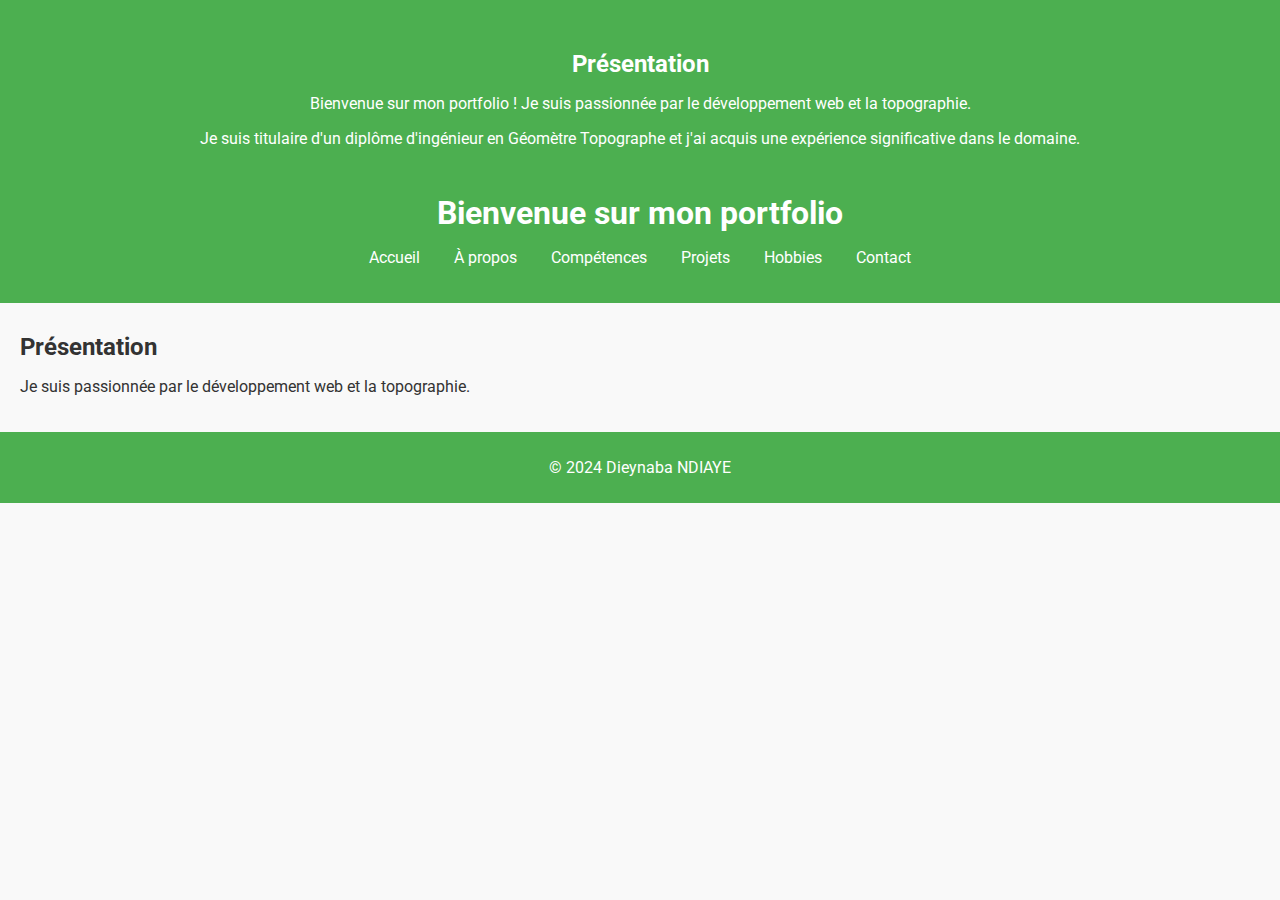
<file: index.html>
<!DOCTYPE html>
<html lang="fr">
<head>
    <meta charset="UTF-8">
    <meta name="viewport" content="width=device-width, initial-scale=1.0">
    <title>Mon Portfolio</title>
    <link rel="stylesheet" href="styles.css">
    <link href="https://fonts.googleapis.com/css2?family=Roboto:wght@400;700&display=swap" rel="stylesheet">
</head>
<body>
    <header>
        <main>
            <section>
                <h2>Présentation</h2>
                <p>Bienvenue sur mon portfolio ! Je suis passionnée par le développement web et la topographie.</p>
                <p>Je suis titulaire d'un diplôme d'ingénieur en Géomètre Topographe et j'ai acquis une expérience significative dans le domaine.</p>
            </section>
        </main>        
        <h1>Bienvenue sur mon portfolio</h1>
        <nav>
            <ul>
                <li><a href="index.html">Accueil</a></li>
                <li><a href="about.html">À propos</a></li>
                <li><a href="skills.html">Compétences</a></li>
                <li><a href="projects.html">Projets</a></li>
                <li><a href="hobbies.html">Hobbies</a></li>
                <li><a href="contact.html">Contact</a></li>
            </ul>
        </nav>
    </header>
    <main>
        <section>
            <h2>Présentation</h2>
            <p>Je suis passionnée par le développement web et la topographie.</p>
        </section>
    </main>
    <footer>
        <p>&copy; 2024 Dieynaba NDIAYE</p>
    </footer>
</body>
</html>
</file>
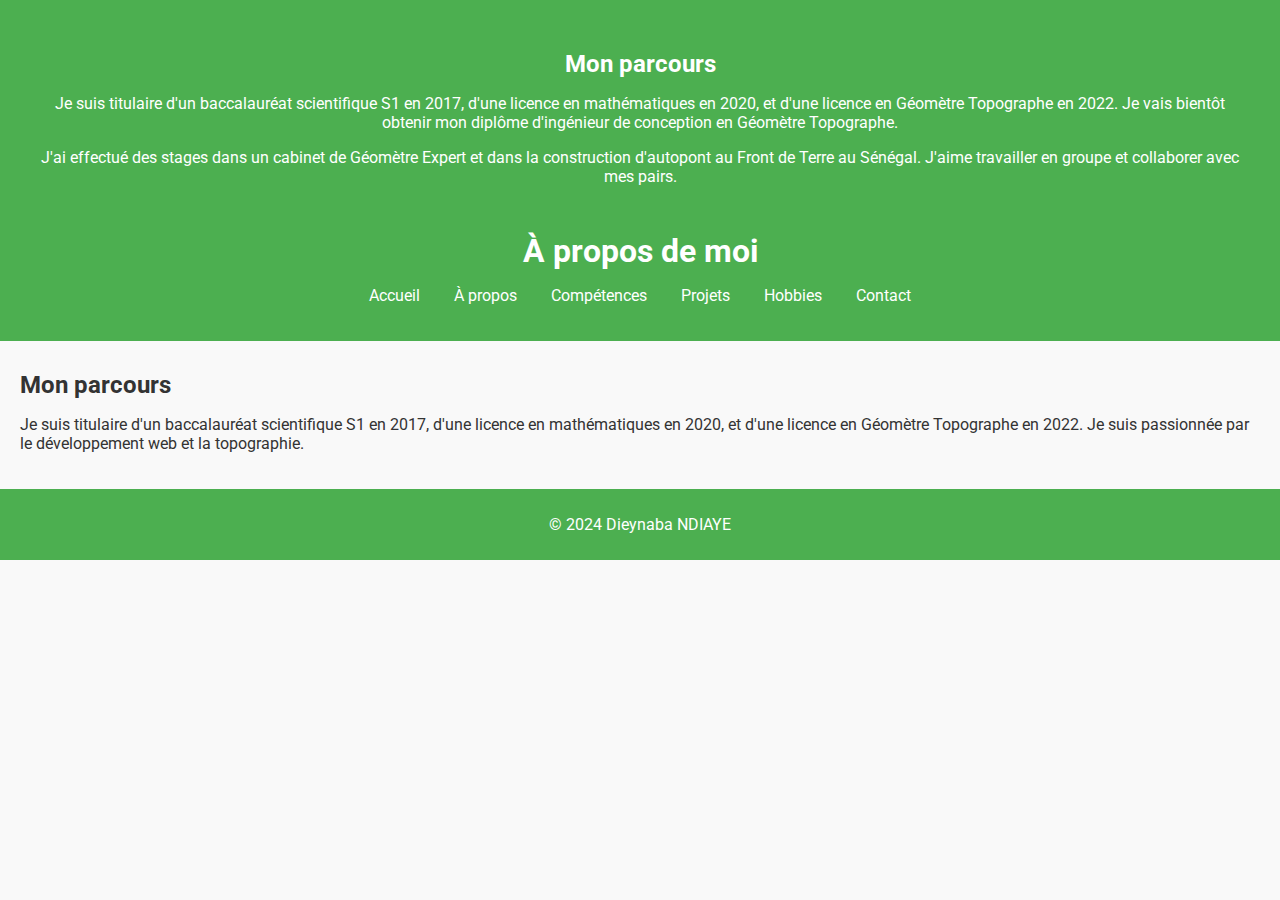
<file: about.html>
<!DOCTYPE html>
<html lang="fr">
<head>
    <meta charset="UTF-8">
    <meta name="viewport" content="width=device-width, initial-scale=1.0">
    <title>À propos</title>
    <link rel="stylesheet" href="styles.css">
    <link href="https://fonts.googleapis.com/css2?family=Roboto:wght@400;700&display=swap" rel="stylesheet">
</head>
<body>
    <header>
        <main>
            <section>
                <h2>Mon parcours</h2>
                <p>
                    Je suis titulaire d'un baccalauréat scientifique S1 en 2017, d'une licence en mathématiques en 2020, 
                    et d'une licence en Géomètre Topographe en 2022. Je vais bientôt obtenir mon diplôme d'ingénieur de conception 
                    en Géomètre Topographe.
                </p>
                <p>
                    J'ai effectué des stages dans un cabinet de Géomètre Expert et dans la construction d'autopont au Front de Terre au Sénégal. 
                    J'aime travailler en groupe et collaborer avec mes pairs.
                </p>
            </section>
        </main>        
        <h1>À propos de moi</h1>
        <nav>
            <ul>
                <li><a href="index.html">Accueil</a></li>
                <li><a href="about.html">À propos</a></li>
                <li><a href="skills.html">Compétences</a></li>
                <li><a href="projects.html">Projets</a></li>
                <li><a href="hobbies.html">Hobbies</a></li>
                <li><a href="contact.html">Contact</a></li>
            </ul>
        </nav>
    </header>
    <main>
        <section>
            <h2>Mon parcours</h2>
            <p>
                Je suis titulaire d'un baccalauréat scientifique S1 en 2017, d'une licence en mathématiques en 2020, et d'une licence en Géomètre Topographe en 2022. Je suis passionnée par le développement web et la topographie.
            </p>
        </section>
    </main>
    <footer>
        <p>&copy; 2024 Dieynaba NDIAYE</p>
    </footer>
</body>
</html>
</file>
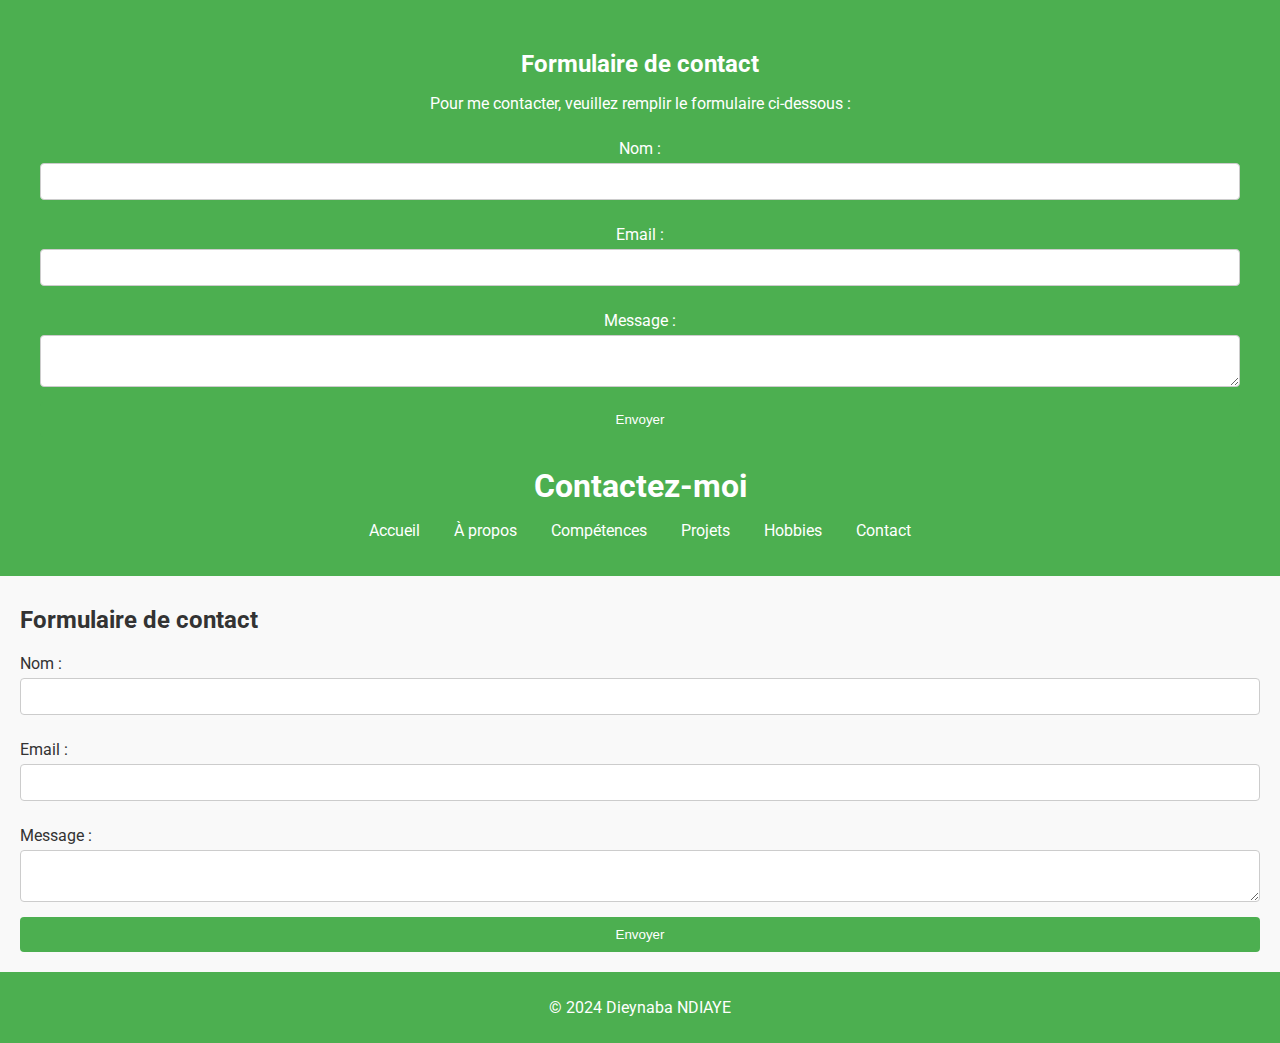
<file: contact.html>
<!DOCTYPE html>
<html lang="fr">
<head>
    <meta charset="UTF-8">
    <meta name="viewport" content="width=device-width, initial-scale=1.0">
    <title>Contact</title>
    <link rel="stylesheet" href="styles.css">
    <link href="https://fonts.googleapis.com/css2?family=Roboto:wght@400;700&display=swap" rel="stylesheet">
</head>
<body>
    <header>
        <main>
            <section>
                <h2>Formulaire de contact</h2>
                <p>Pour me contacter, veuillez remplir le formulaire ci-dessous :</p>
                <form id="contactForm">
                    <label for="name">Nom :</label>
                    <input type="text" id="name" required>
                    
                    <label for="email">Email :</label>
                    <input type="email" id="email" required>
                    
                    <label for="message">Message :</label>
                    <textarea id="message" required></textarea>
                    
                    <button type="submit">Envoyer</button>
                </form>
            </section>
        </main>        
        <h1>Contactez-moi</h1>
        <nav>
            <ul>
                <li><a href="index.html">Accueil</a></li>
                <li><a href="about.html">À propos</a></li>
                <li><a href="skills.html">Compétences</a></li>
                <li><a href="projects.html">Projets</a></li>
                <li><a href="hobbies.html">Hobbies</a></li>
                <li><a href="contact.html">Contact</a></li>
            </ul>
        </nav>
    </header>
    <main>
        <section>
            <h2>Formulaire de contact</h2>
            <form id="contactForm">
                <label for="name">Nom :</label>
                <input type="text" id="name" required>
                
                <label for="email">Email :</label>
                <input type="email" id="email" required>
                
                <label for="message">Message :</label>
                <textarea id="message" required></textarea>
                
                <button type="submit">Envoyer</button>
            </form>
        </section>
    </main>
    <footer>
        <p>&copy; 2024 Dieynaba NDIAYE</p>
    </footer>
    <script>
        document.getElementById("contactForm").addEventListener("submit", function(event) {
            const name = document.getElementById("name").value;
            const email = document.getElementById("email").value;
            const message = document.getElementById("message").value;
        
            if (name === "" || email === "" || message === "") {
                alert("Veuillez remplir tous les champs !");
                event.preventDefault(); // Empêche l'envoi du formulaire
            } else {
                alert("Merci pour votre message !");
            }
        });
        </script>        
</body>
</html>
</file>
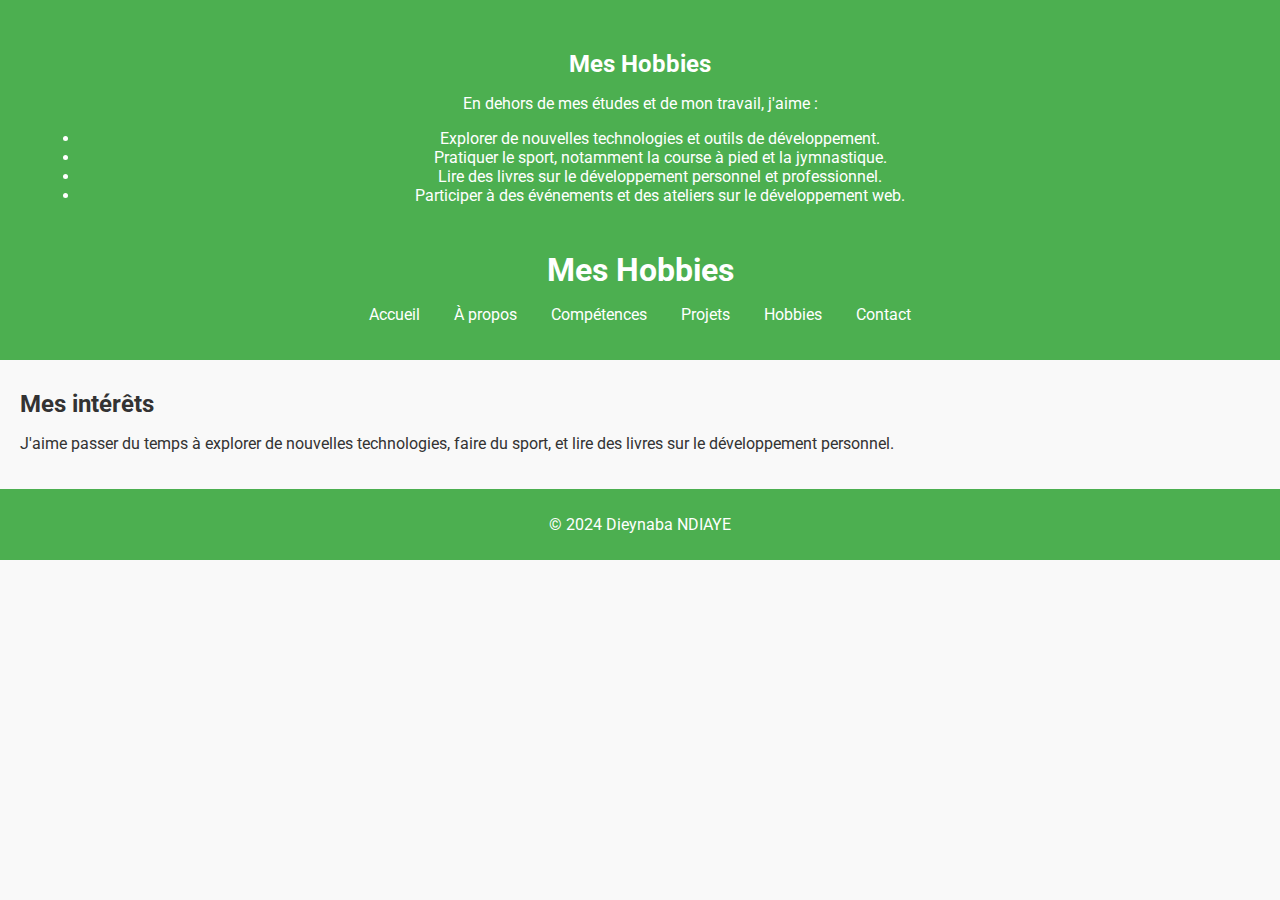
<file: hobbies.html>
<!DOCTYPE html>
<html lang="fr">
<head>
    <meta charset="UTF-8">
    <meta name="viewport" content="width=device-width, initial-scale=1.0">
    <title>Hobbies</title>
    <link rel="stylesheet" href="styles.css">
    <link href="https://fonts.googleapis.com/css2?family=Roboto:wght@400;700&display=swap" rel="stylesheet">
</head>
<body>
    <header>
        <main>
            <section>
                <h2>Mes Hobbies</h2>
                <p>En dehors de mes études et de mon travail, j'aime :</p>
                <ul>
                    <li>Explorer de nouvelles technologies et outils de développement.</li>
                    <li>Pratiquer le sport, notamment la course à pied et la jymnastique.</li>
                    <li>Lire des livres sur le développement personnel et professionnel.</li>
                    <li>Participer à des événements et des ateliers sur le développement web.</li>
                </ul>
            </section>
        </main>        
        <h1>Mes Hobbies</h1>
        <nav>
            <ul>
                <li><a href="index.html">Accueil</a></li>
                <li><a href="about.html">À propos</a></li>
                <li><a href="skills.html">Compétences</a></li>
                <li><a href="projects.html">Projets</a></li>
                <li><a href="hobbies.html">Hobbies</a></li>
                <li><a href="contact.html">Contact</a></li>
            </ul>
        </nav>
    </header>
    <main>
        <section>
            <h2>Mes intérêts</h2>
            <p>J'aime passer du temps à explorer de nouvelles technologies, faire du sport, et lire des livres sur le développement personnel.</p>
        </section>
    </main>
    <footer>
        <p>&copy; 2024 Dieynaba NDIAYE</p>
    </footer>
</body>
</html>
</file>
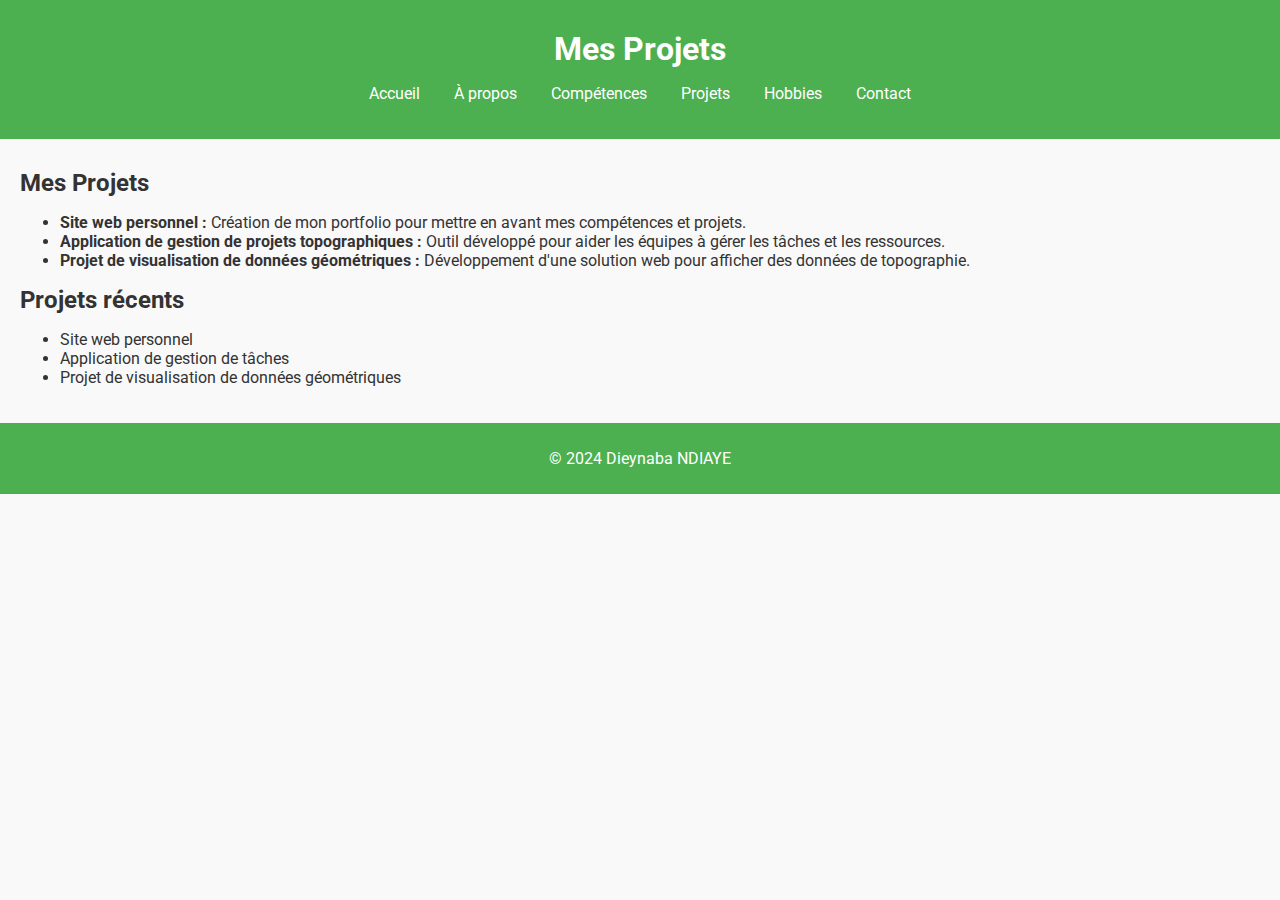
<file: projects.html>
<!DOCTYPE html>
<html lang="fr">
<head>
    <meta charset="UTF-8">
    <meta name="viewport" content="width=device-width, initial-scale=1.0">
    <title>Projets</title>
    <link rel="stylesheet" href="styles.css">
    <link href="https://fonts.googleapis.com/css2?family=Roboto:wght@400;700&display=swap" rel="stylesheet">
</head>
<body>
    <header>
        <h1>Mes Projets</h1>
        <nav>
            <ul>
                <li><a href="index.html">Accueil</a></li>
                <li><a href="about.html">À propos</a></li>
                <li><a href="skills.html">Compétences</a></li>
                <li><a href="projects.html">Projets</a></li>
                <li><a href="hobbies.html">Hobbies</a></li>
                <li><a href="contact.html">Contact</a></li>
            </ul>
        </nav>
    </header>

    <main>
        <section>
            <h2>Mes Projets</h2>
            <ul>
                <li class="project">
                    <strong>Site web personnel :</strong> Création de mon portfolio pour mettre en avant mes compétences et projets.
                </li>
                <li class="project">
                    <strong>Application de gestion de projets topographiques :</strong> Outil développé pour aider les équipes à gérer les tâches et les ressources.
                </li>
                <li class="project">
                    <strong>Projet de visualisation de données géométriques :</strong> Développement d'une solution web pour afficher des données de topographie.
                </li>
            </ul>
        </section>

        <section>
            <h2>Projets récents</h2>
            <ul>
                <li class="project">Site web personnel</li>
                <li class="project">Application de gestion de tâches</li>
                <li class="project">Projet de visualisation de données géométriques</li>
            </ul>
        </section>
    </main>

    <footer>
        <p>&copy; 2024 Dieynaba NDIAYE</p>
    </footer>

    <script>
        // Ajoute un effet de survol sur les projets
        const projects = document.querySelectorAll('.project');
        projects.forEach(project => {
            project.addEventListener('mouseover', () => {
                project.style.transform = 'scale(1.05)';
                project.style.transition = 'transform 0.3s';
            });
            project.addEventListener('mouseout', () => {
                project.style.transform = 'scale(1)';
            });
        });
    </script>
</body>
</html>
</file>
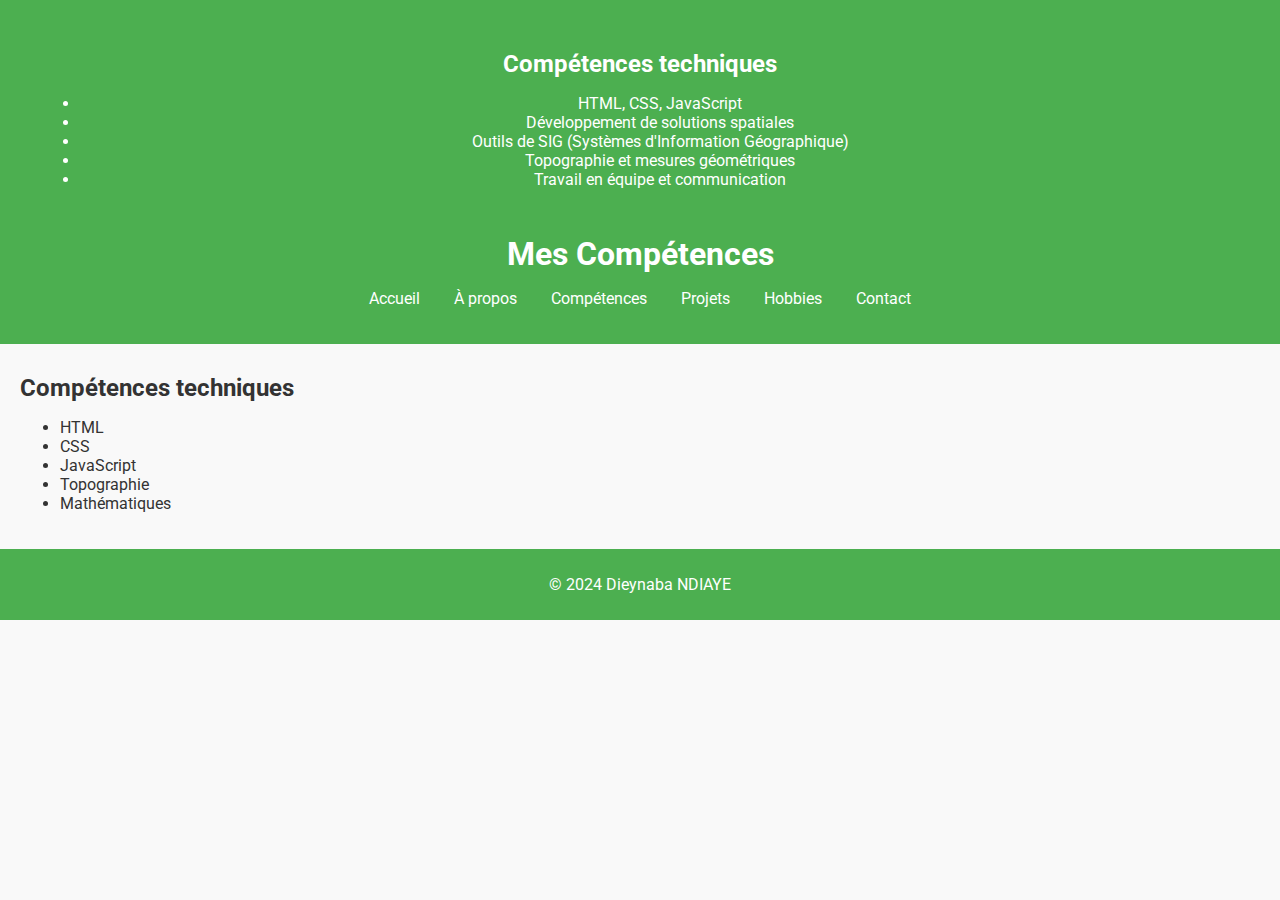
<file: skills.html>
<!DOCTYPE html>
<html lang="fr">
<head>
    <meta charset="UTF-8">
    <meta name="viewport" content="width=device-width, initial-scale=1.0">
    <title>Compétences</title>
    <link rel="stylesheet" href="styles.css">
    <link href="https://fonts.googleapis.com/css2?family=Roboto:wght@400;700&display=swap" rel="stylesheet">
</head>
<body>
    <header>
        <main>
            <section>
                <h2>Compétences techniques</h2>
                <ul>
                    <li>HTML, CSS, JavaScript</li>
                    <li>Développement de solutions spatiales</li>
                    <li>Outils de SIG (Systèmes d'Information Géographique)</li>
                    <li>Topographie et mesures géométriques</li>
                    <li>Travail en équipe et communication</li>
                </ul>
            </section>
        </main>        
        <h1>Mes Compétences</h1>
        <nav>
            <ul>
                <li><a href="index.html">Accueil</a></li>
                <li><a href="about.html">À propos</a></li>
                <li><a href="skills.html">Compétences</a></li>
                <li><a href="projects.html">Projets</a></li>
                <li><a href="hobbies.html">Hobbies</a></li>
                <li><a href="contact.html">Contact</a></li>
            </ul>
        </nav>
    </header>
    <main>
        <section>
            <h2>Compétences techniques</h2>
            <ul>
                <li>HTML</li>
                <li>CSS</li>
                <li>JavaScript</li>
                <li>Topographie</li>
                <li>Mathématiques</li>
            </ul>
        </section>
    </main>
    <footer>
        <p>&copy; 2024 Dieynaba NDIAYE</p>
    </footer>
</body>
</html>
</file>
<file: styles.css>
/* styles.css */

body {
    
    font-family: 'Roboto', sans-serif;
    background-color: #F9F9F9;
    color: #333333;
    margin: 0;
    padding: 0;
}

header {
    background-color: #4CAF50;
    color: white;
    padding: 20px;
    text-align: center;
}

nav ul {
    list-style-type: none;
    padding: 0;
}

nav ul li {
    display: inline;
    margin: 0 15px;
}

nav ul li a {
    color: white;
    text-decoration: none;
}

nav ul li a:hover {
    color: #FFC107; /* Couleur d'accentuation au survol */
}

h1, h2 {
    margin: 10px 0;
}

main {
    padding: 20px;
}

footer {
    text-align: center;
    padding: 10px 0;
    background-color: #4CAF50;
    color: white;
    position: relative;
    bottom: 0;
    width: 100%;
}

form {
    display: flex;
    flex-direction: column;
}

form label {
    margin: 10px 0 5px;
}

form input, form textarea {
    padding: 10px;
    margin-bottom: 15px;
    border: 1px solid #ccc;
    border-radius: 4px;
}

form button {
    padding: 10px;
    background-color: #4CAF50;
    color: white;
    border: none;
    border-radius: 4px;
    cursor: pointer;
}

form button:hover {
    background-color: #FFC107; /* Couleur d'accentuation au survol */
}
.project {
    transition: transform 0.3s; /* Animation de la transformation */
}

.project:hover {
    transform: scale(1.05); /* Agrandissement lors du survol */
}
</file>
